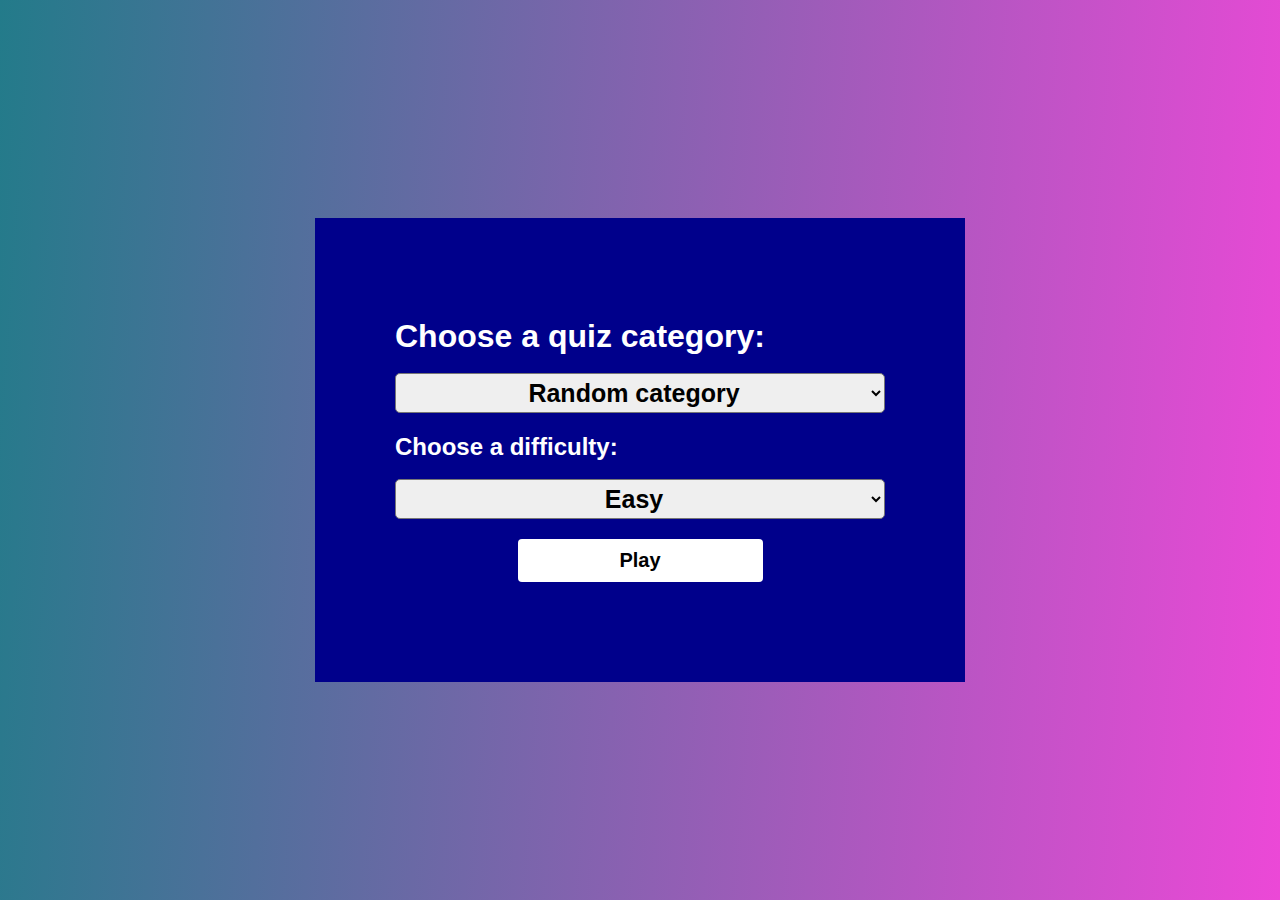
<file: index.html>
<!DOCTYPE html>
<html lang="en">

<head>
  <meta charset="UTF-8">
  <meta name="viewport" content="width=device-width, initial-scale=1.0">
  <title>Quiz app</title>
  <link rel="stylesheet" href="quiz.css">
  <script defer src="quiz.js"></script>
</head>

<body>
  <div class="container">
    <div class="play_screen">
      <h1>Choose a quiz category:</h1>
      <br>
      <select id="category_select">
        <option value="random">Random category</option>
        <option value="music">Music</option>
        <option value="sport_and_leisure">Sport and leisure</option>
        <option value="film_and_tv">Film and tv</option>
        <option value="arts_and_literature">Arts and literature</option>
        <option value="history">History</option>
        <option value="society_and_culture">Society and culture</option>
        <option value="science">Science</option>
        <option value="geography">Geography</option>
        <option value="food_and_drink">Foods and drinks</option>
        <option value="general_knowledge">General knowledge</option>
      </select>
      <br>
      <h2>Choose a difficulty:</h2>
      <br>
      <select id="difficulty_select">
        <option value="easy">Easy</option>
        <option value="medium">Medium</option>
        <option value="hard">Hard</option>
      </select>
      <br>
      <button id="play_button">Play</button>
      <br>
      <div class="get_quiz_error">
        Failed to get quiz
      </div>
    </div>
  </div>
</body>

</html>
</file>
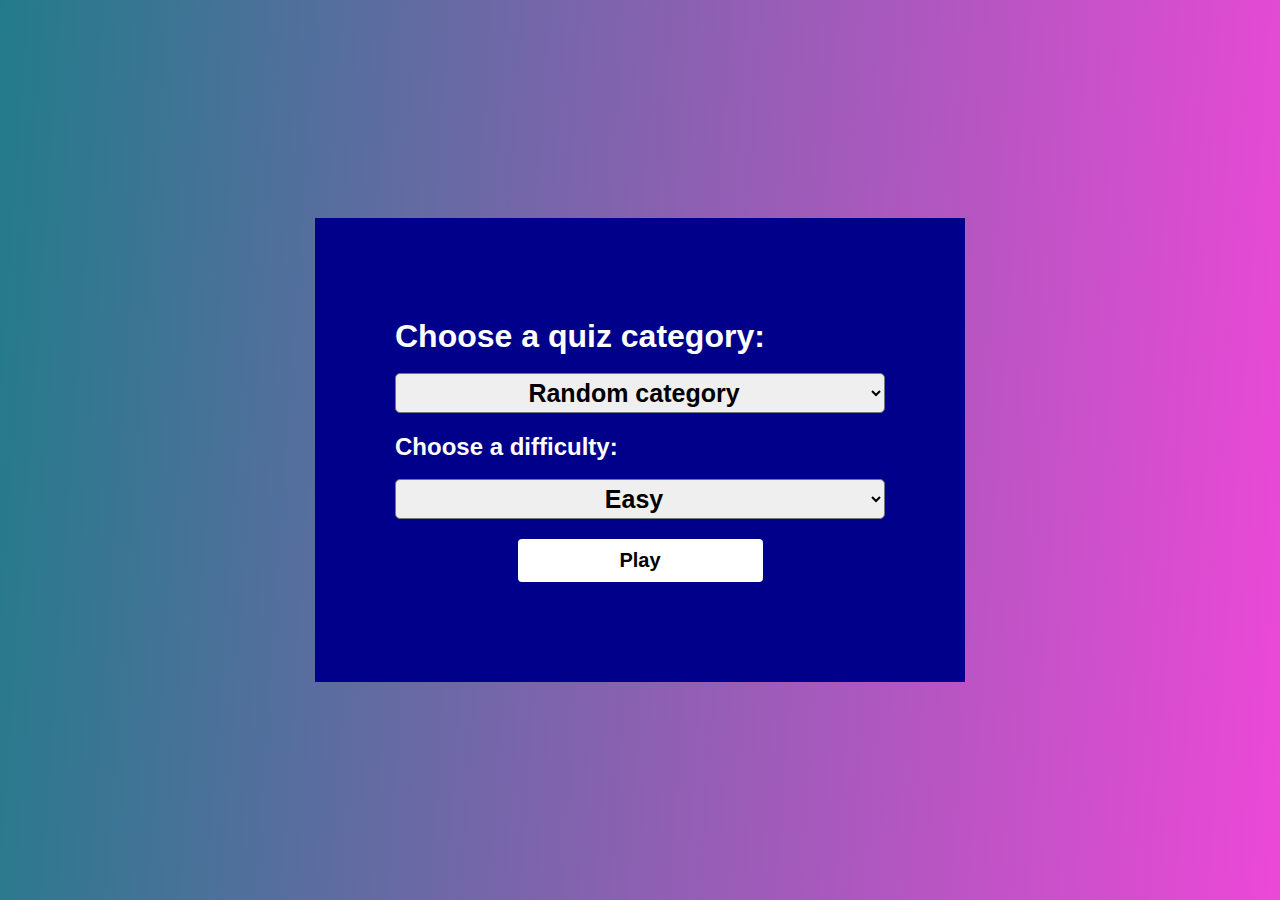
<file: quiz.html>
<!DOCTYPE html>
<html lang="en">

<head>
  <meta charset="UTF-8">
  <meta name="viewport" content="width=device-width, initial-scale=1.0">
  <title>Quiz app</title>
  <link rel="stylesheet" href="quiz.css">
  <script defer src="quiz.js"></script>
</head>

<body>
  <div class="container">
    <div class="play_screen">
      <h1>Choose a quiz category:</h1>
      <br>
      <select id="category_select">
        <option value="random">Random category</option>
        <option value="music">Music</option>
        <option value="sport_and_leisure">Sport and leisure</option>
        <option value="film_and_tv">Film and tv</option>
        <option value="arts_and_literature">Arts and literature</option>
        <option value="history">History</option>
        <option value="society_and_culture">Society and culture</option>
        <option value="science">Science</option>
        <option value="geography">Geography</option>
        <option value="food_and_drink">Foods and drinks</option>
        <option value="general_knowledge">General knowledge</option>
      </select>
      <br>
      <h2>Choose a difficulty:</h2>
      <br>
      <select id="difficulty_select">
        <option value="easy">Easy</option>
        <option value="medium">Medium</option>
        <option value="hard">Hard</option>
      </select>
      <br>
      <button id="play_button">Play</button>
      <br>
      <div class="get_quiz_error">
        Failed to get quiz
      </div>
    </div>
  </div>
</body>

</html>
</file>
<file: quiz.css>
* {
  padding: 0;
  margin: 0;
  font-family: Arial;
  box-sizing: border-box;
  min-width: 0;
}

body {
  background: linear-gradient(94deg, #237b8a, #ec48d7);
  display: flex;
  align-items: center;
  justify-content: center;
  height: 100vh;
}

.container {
  background: darkblue;
  width: fit-content;
  height: fit-content;
  min-width: 650px;
  min-height: 400px;
  color: white;
  padding: 100px 80px;
  display: flex;
  flex-direction: column;
}

.container .buttons {
  display: grid;
  grid-template-rows: 40px auto auto auto auto;
  grid-gap: 20px;
}

#play_button {
  background: #fff;
  padding: 10px 20px;
  margin-top: 20px;
  margin-left: 25%;
  border: none;
  outline: none;
  cursor: pointer;
  width: 50%;
  font-weight: 700;
  font-size: 20px;
  border-radius: 4px;
}

.get_quiz_error {
  color: red;
  display: none
}

.container h2 {
  margin-top: 20px;
}

.answer_btn {
  background: #fff;
  border: none;
  outline: none;
  padding: 10px 20px;
  cursor: pointer;
  font-weight: 600;
  font-size: 16px;
  border-radius: 4px;
}

.answer_btn:focus,
.next_button:focus {
  outline: 3px solid yellow;
}

.next_button {
  border-radius: 4px;
  background-color: blue;
  color: #fff;
  font-weight: 700;
  border: none;
  outline: none;
  padding: 10px;
  width: 50%;
  margin-left: 25%;
  cursor: pointer;
  font-size: 16px;
}

.score_display {
  margin-bottom: 20px;
}

#category_select,
#difficulty_select {
  width: 100%;
  height: 40px;
  text-align: center;
  font-weight: 700;
  font-size: 25px;
  cursor: pointer;
  border-radius: 5px;
}

#category_select option,
#difficulty_select option {
  font-weight: 700;
  font-size: 25px;
  cursor: pointer;
}

.result {
  text-align: center;
  font-size: 20px;
  font-weight: 600;
}

.result #play_button {
  margin-left: 0;
  font-size: 20px;
}
</file>
